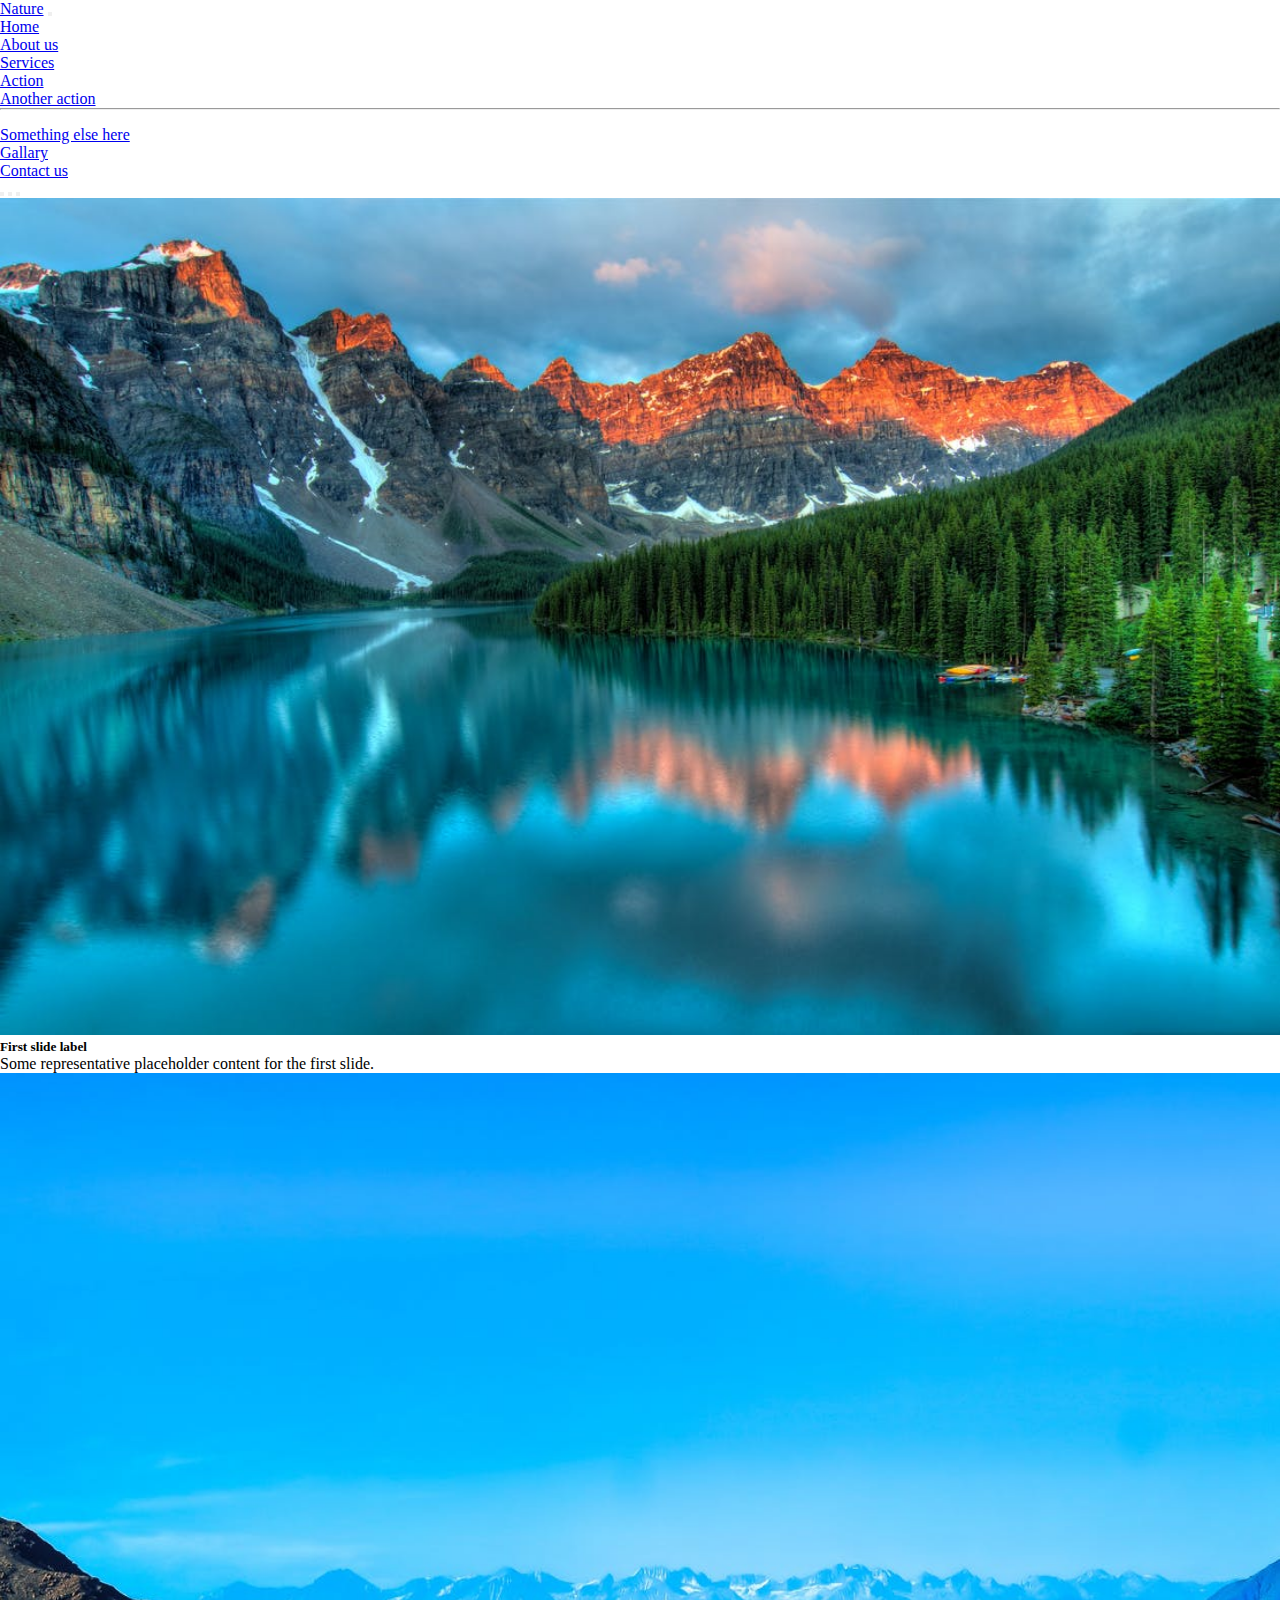
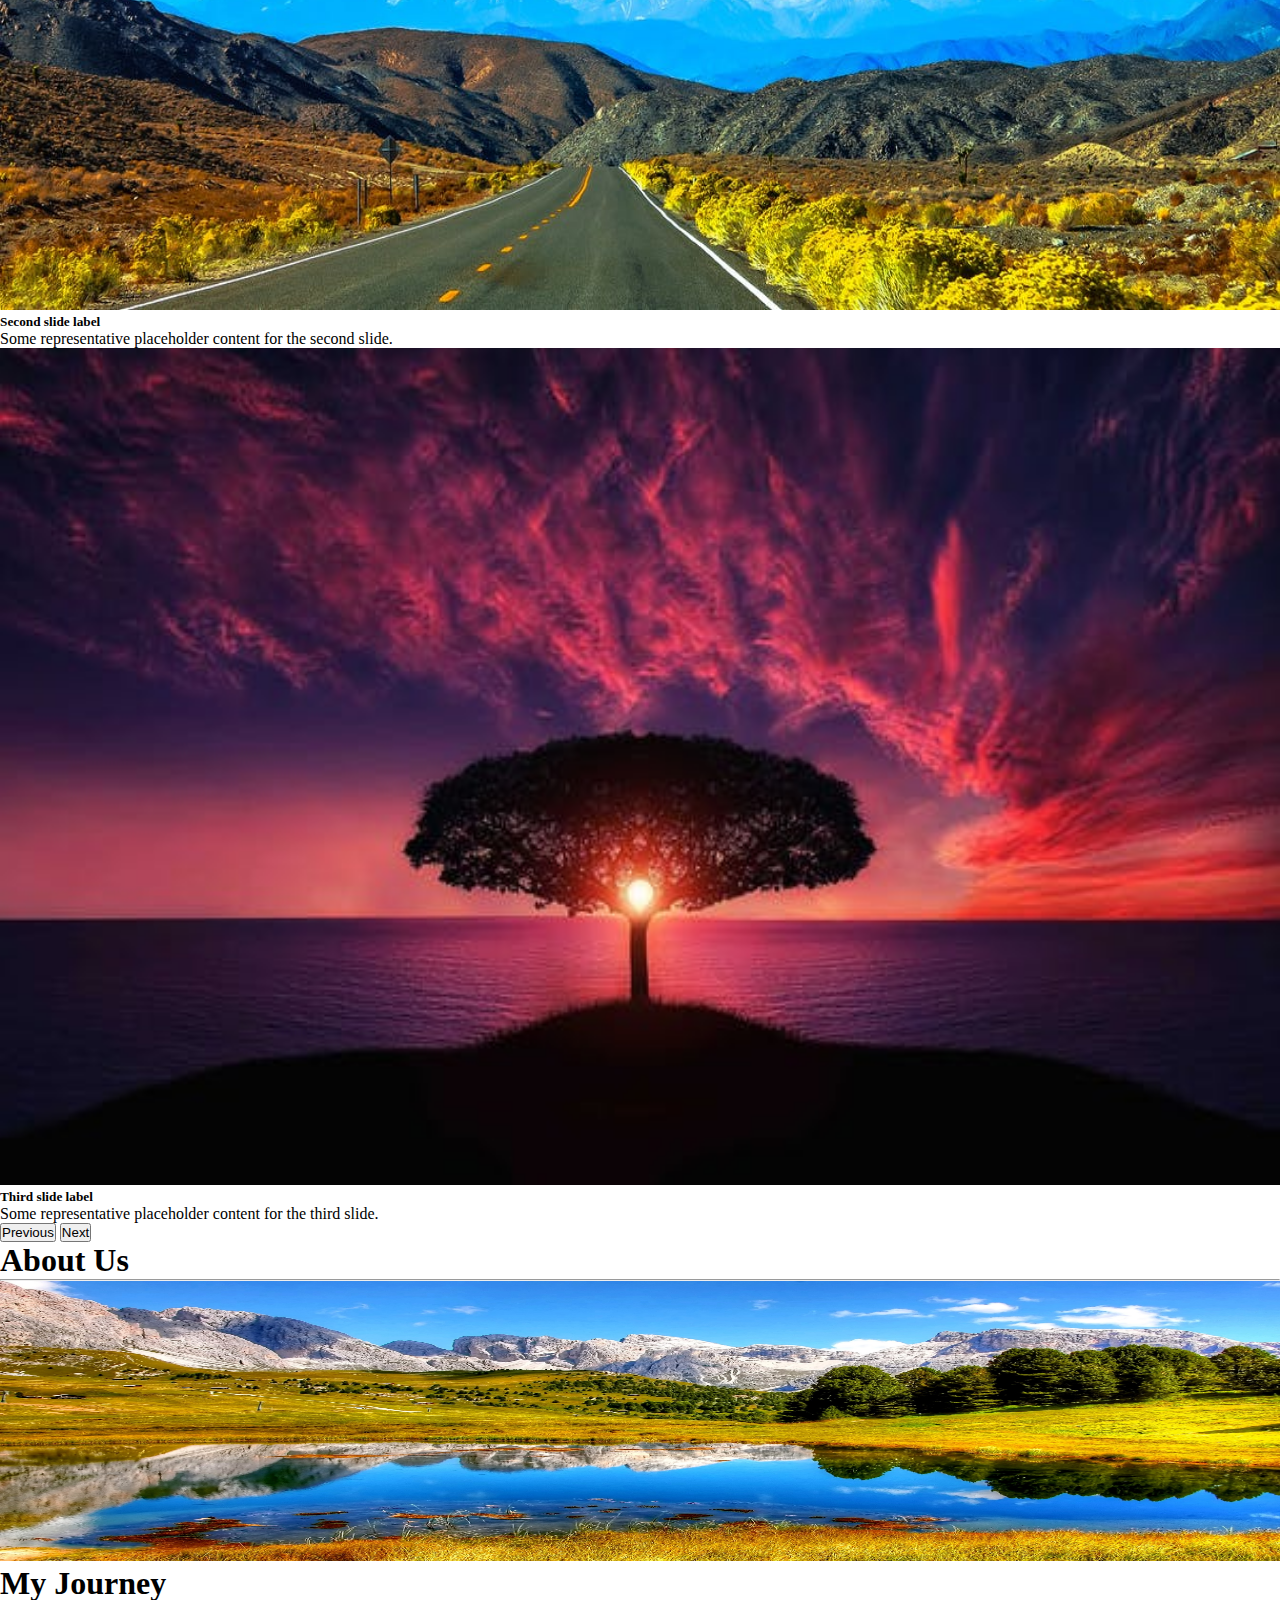
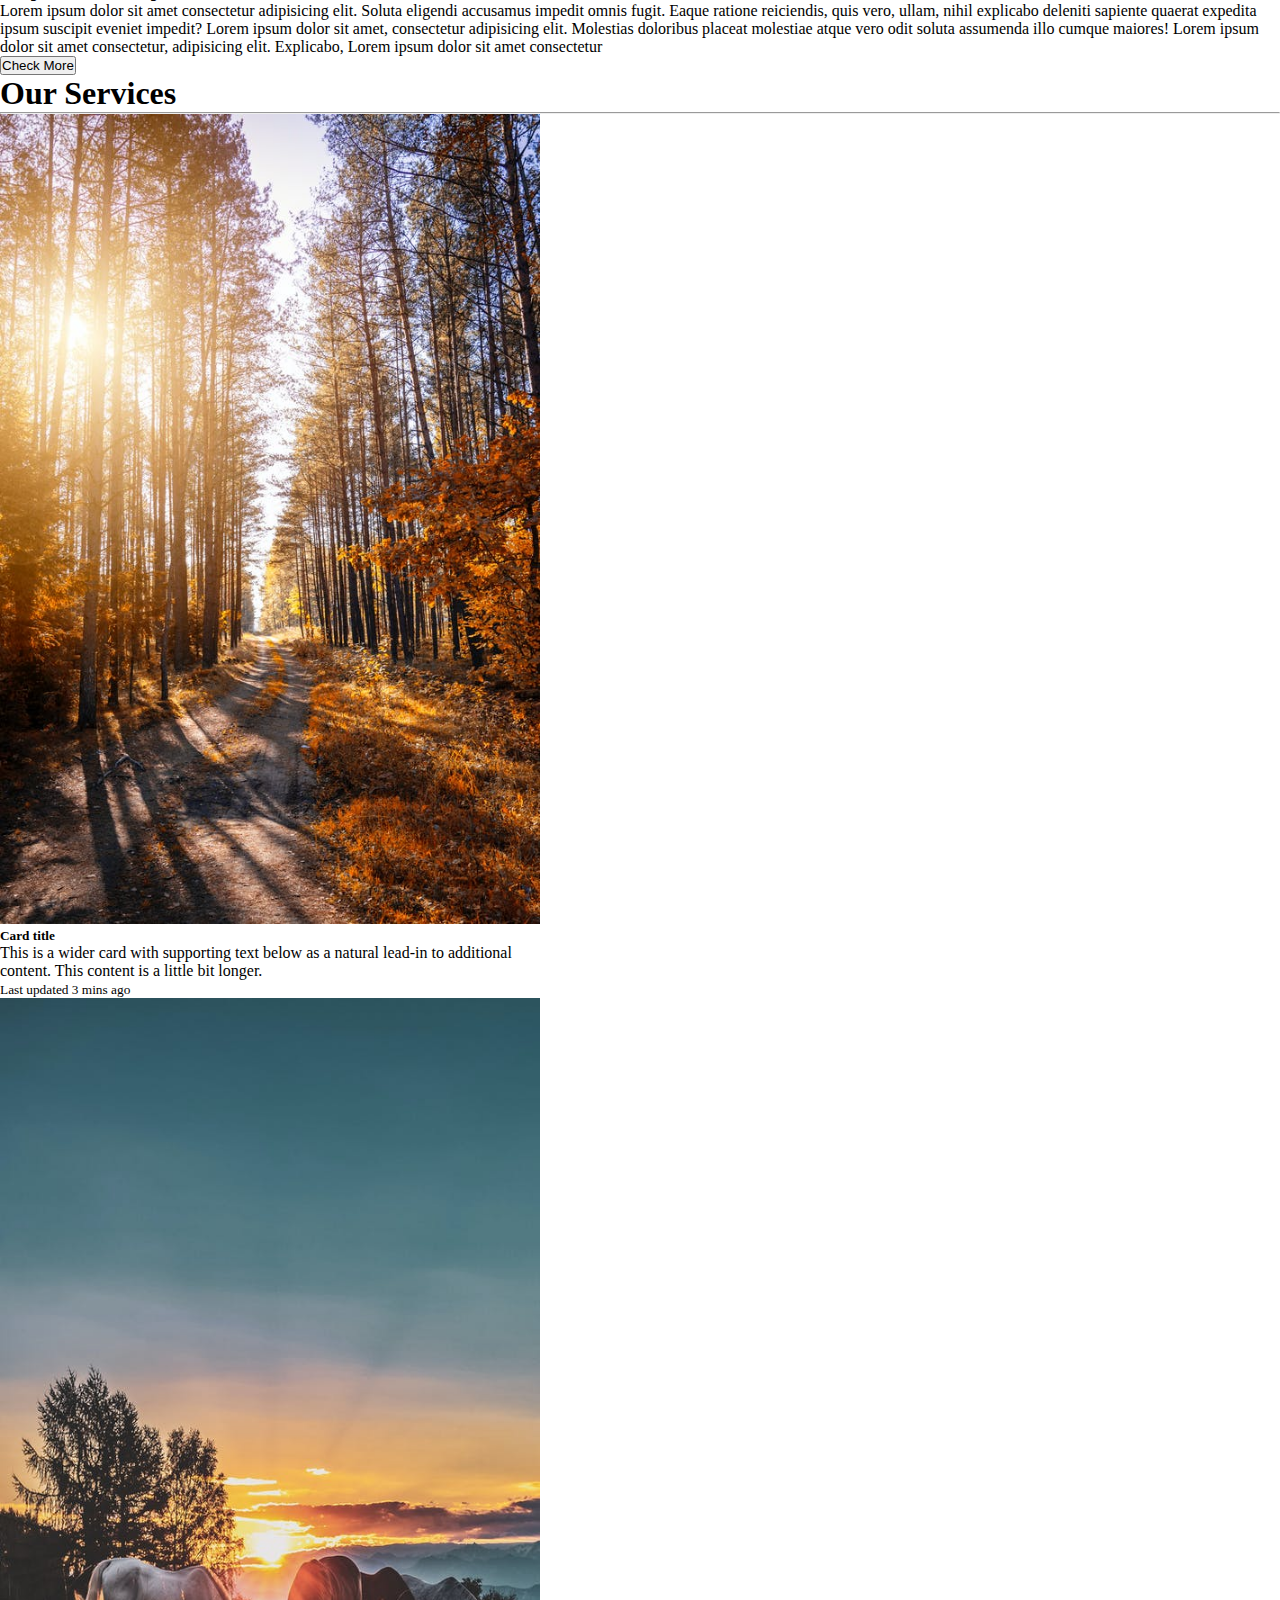
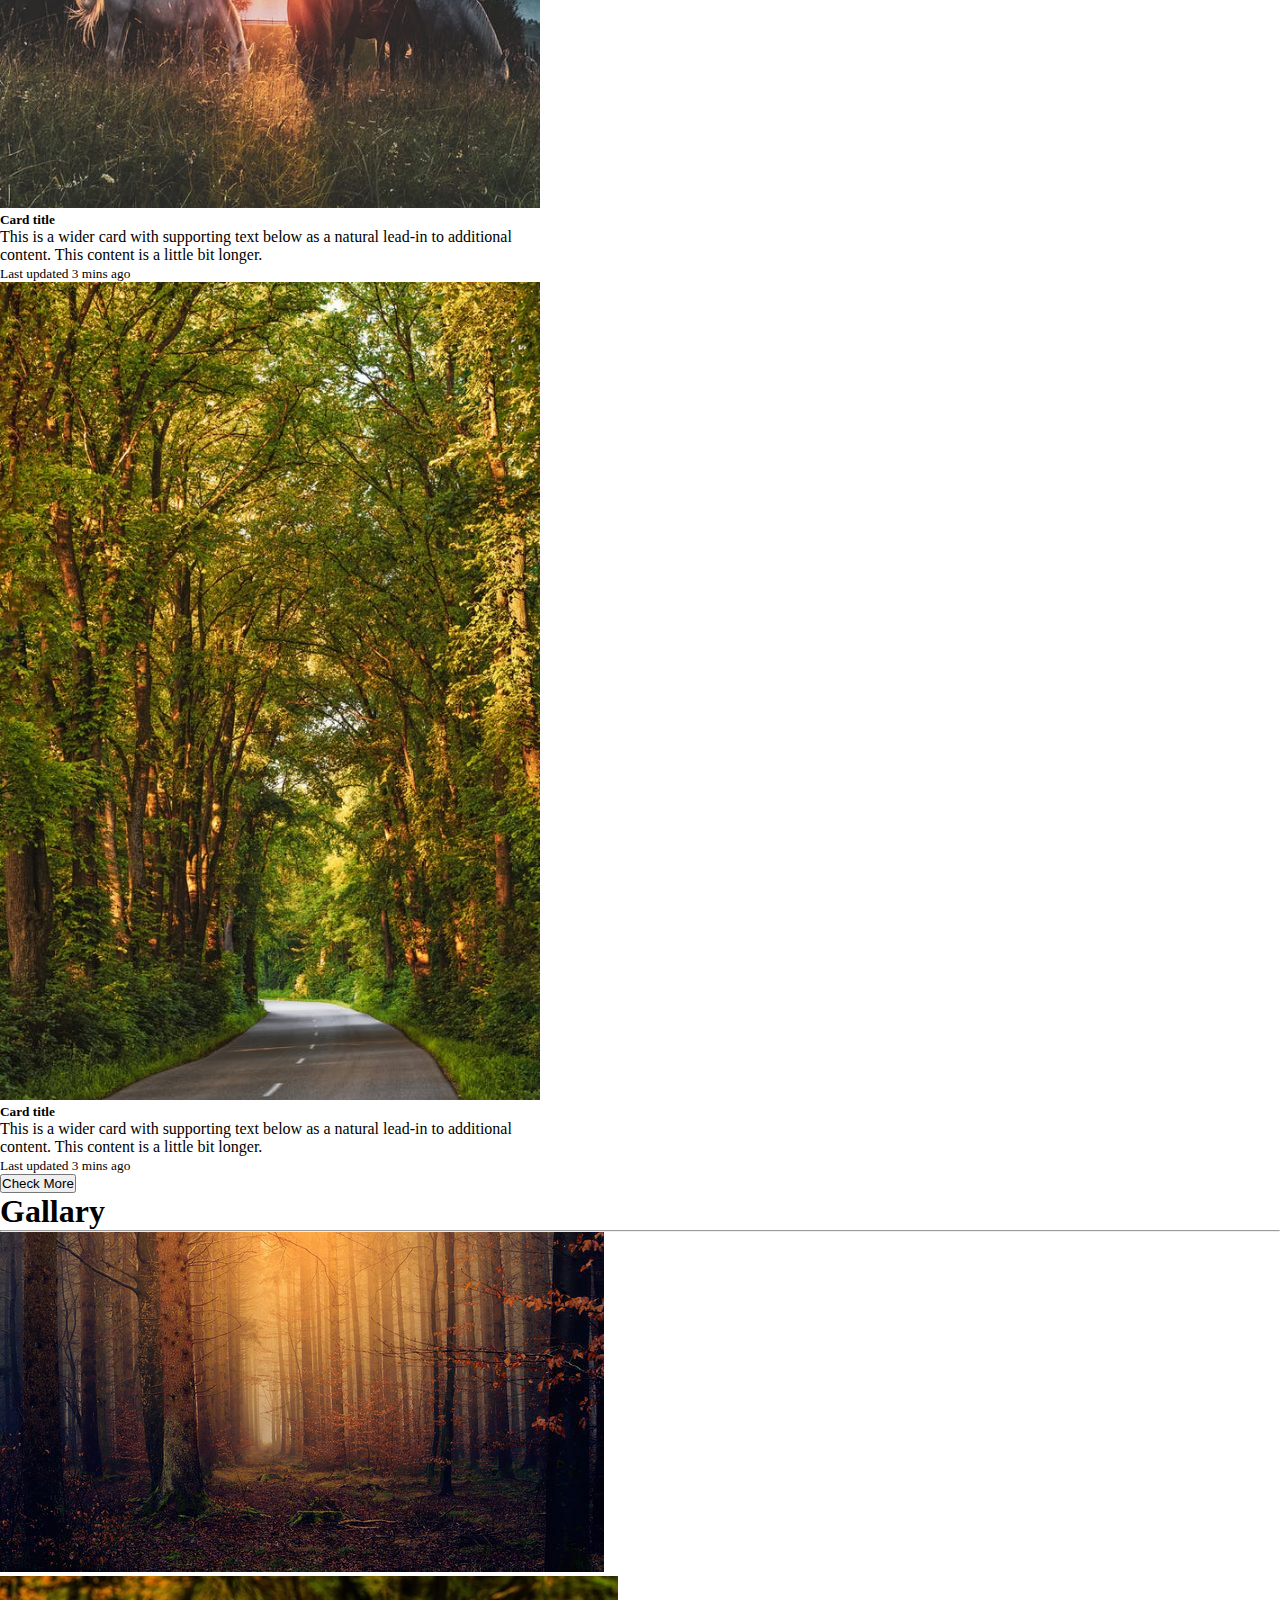
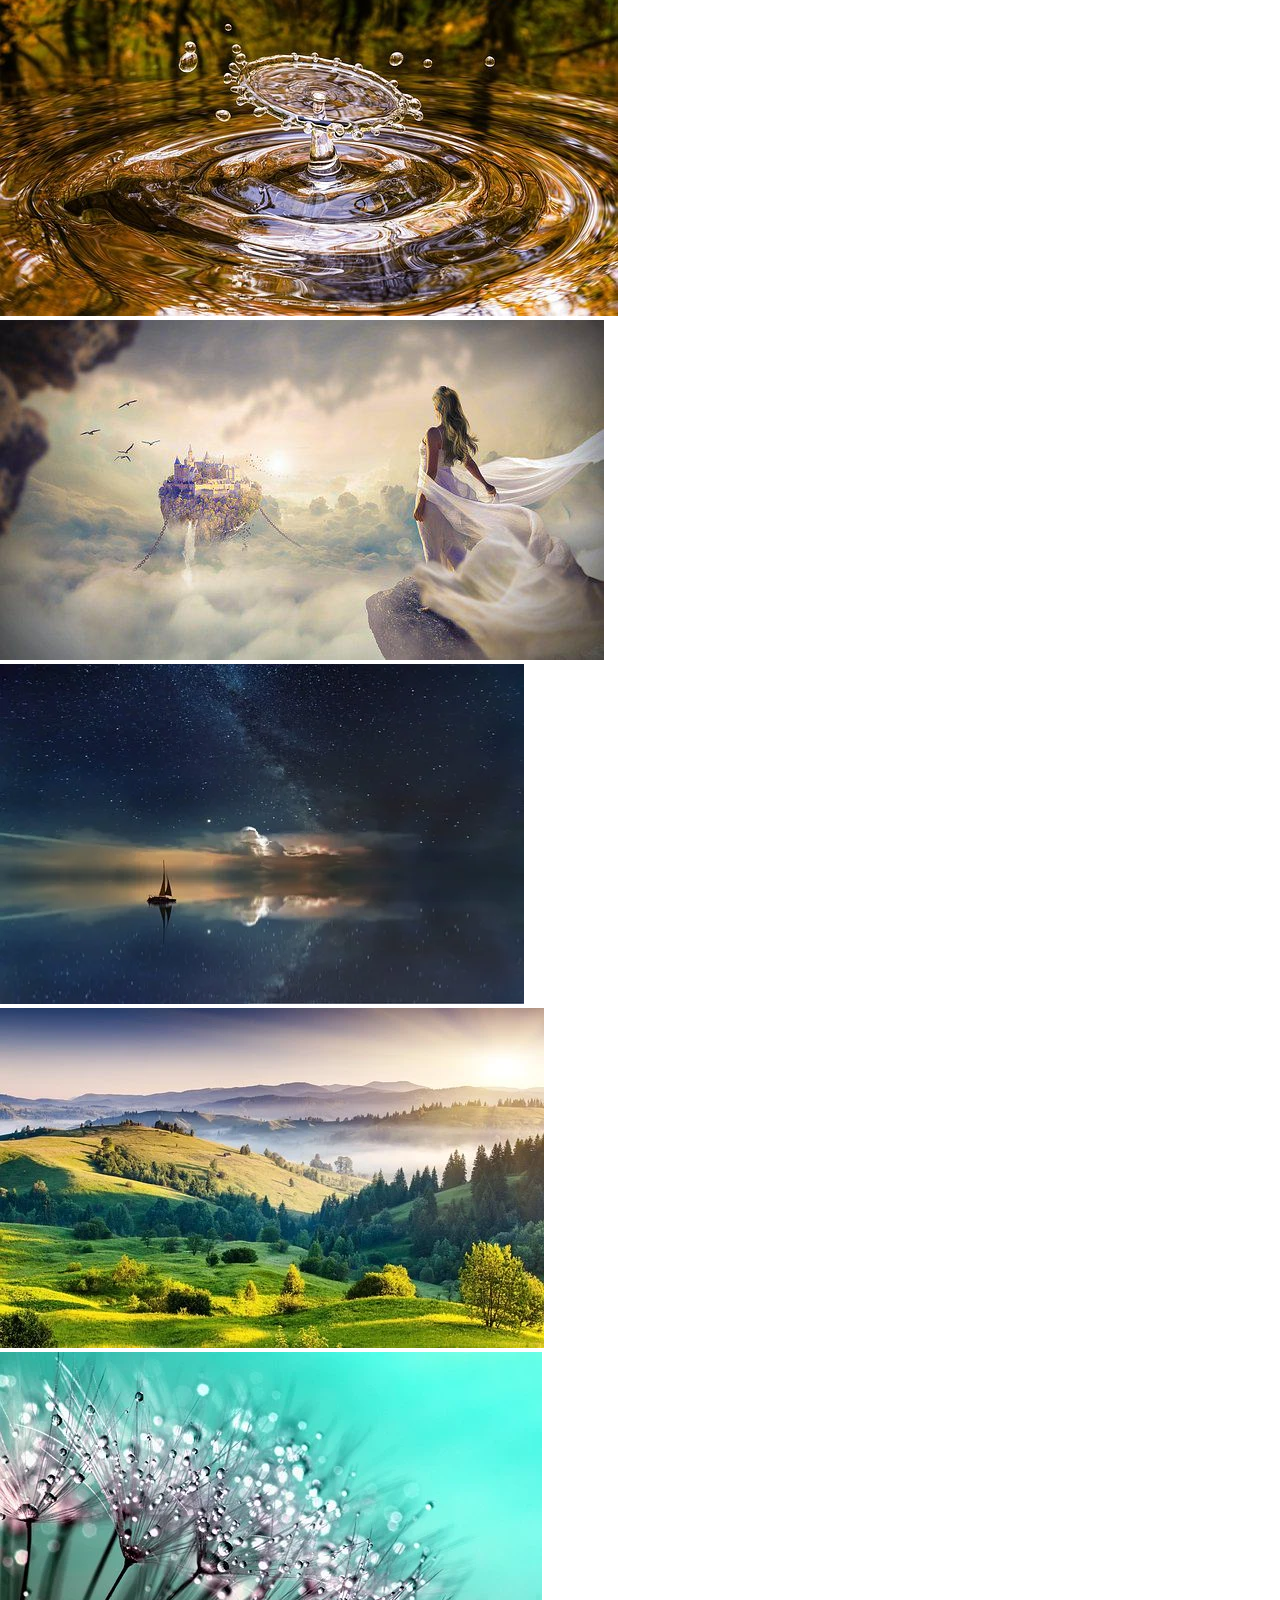
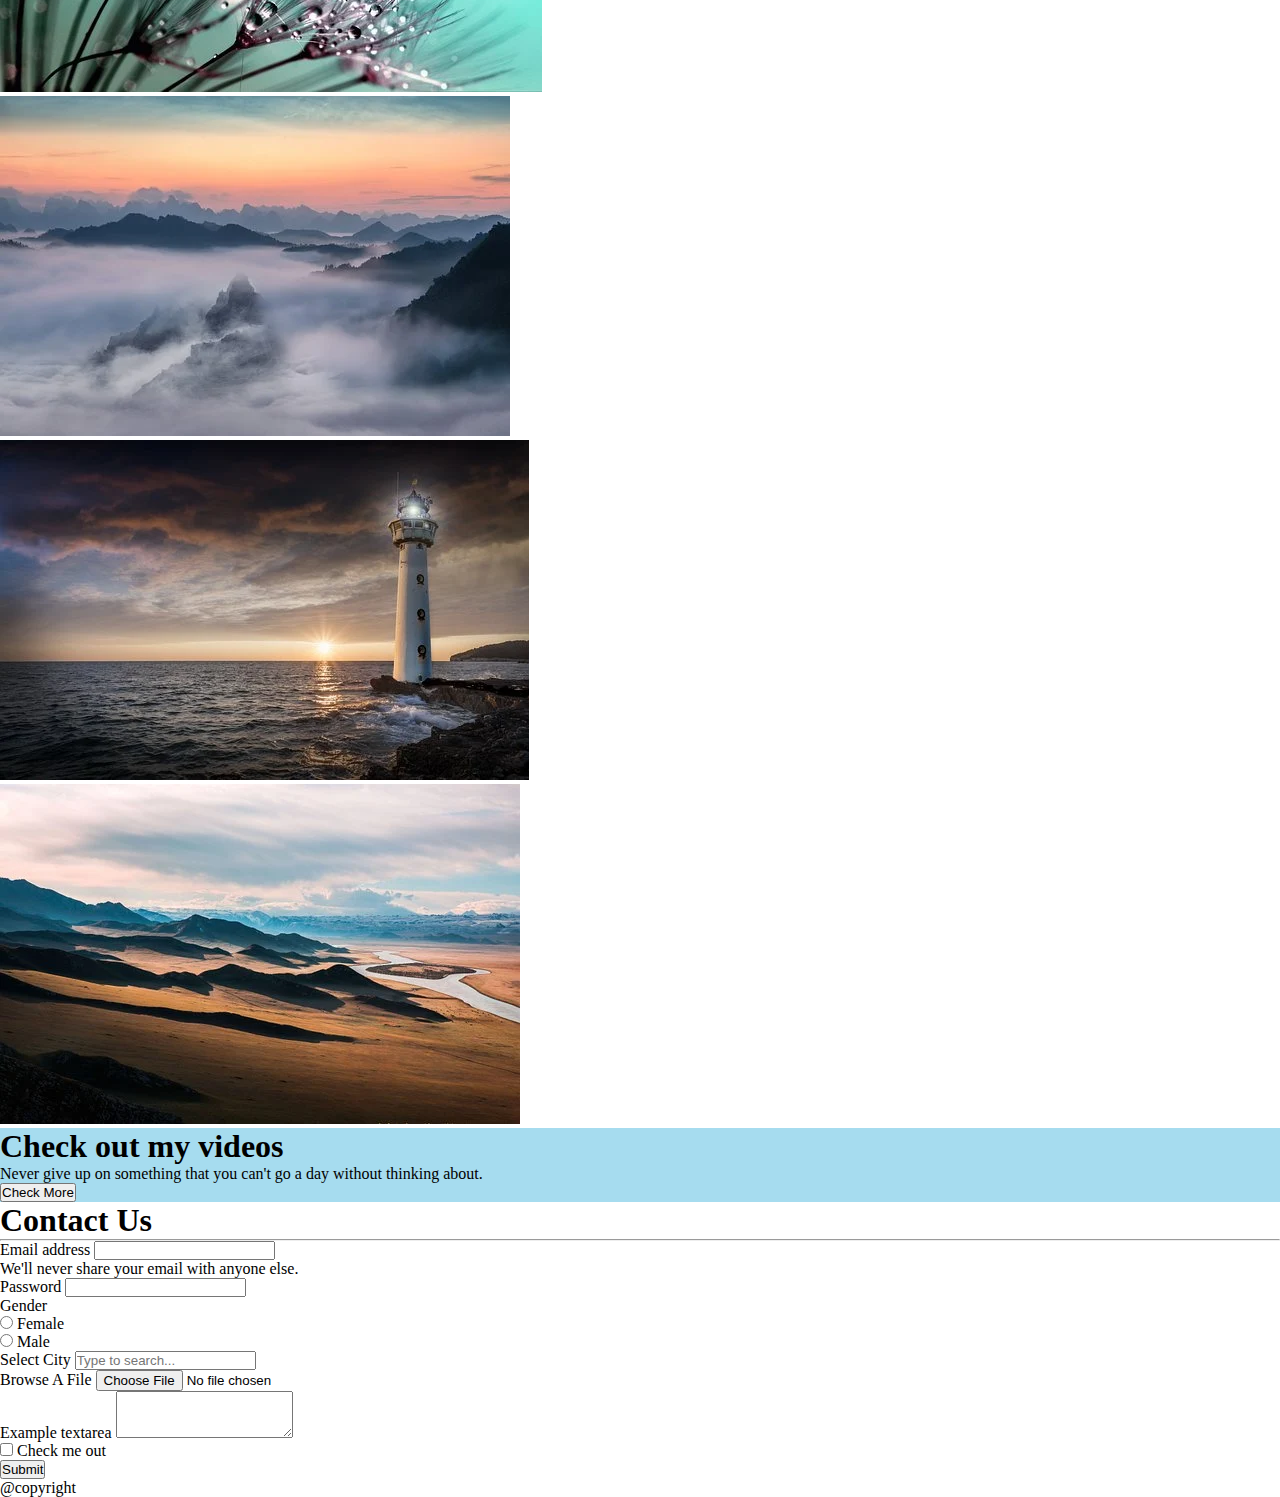
<file: index.html>
<!DOCTYPE html>
<html lang="en">

<head>
  <meta charset="UTF-8">
  <meta http-equiv="X-UA-Compatible" content="IE=edge">
  <meta name="viewport" content="width=device-width, initial-scale=1.0">
  <link rel="stylesheet" type="text/css" href="style.css">
  <link href="https://cdn.jsdelivr.net/npm/bootstrap@5.0.2/dist/css/bootstrap.min.css" rel="stylesheet"
    integrity="sha384-EVSTQN3/azprG1Anm3QDgpJLIm9Nao0Yz1ztcQTwFspd3yD65VohhpuuCOmLASjC" crossorigin="anonymous">

  <title>Document</title>
</head>

<body>
  <nav class="navbar navbar-expand-lg navbar-light bg-light">
    <div class="container-fluid">
      <a class="navbar-brand" href="#">Nature</a>
      <button class="navbar-toggler" type="button" data-bs-toggle="collapse" data-bs-target="#navbarSupportedContent"
        aria-controls="navbarSupportedContent" aria-expanded="false" aria-label="Toggle navigation">
        <span class="navbar-toggler-icon"></span>
      </button>
      <div class="collapse navbar-collapse" id="navbarSupportedContent">
        <ul class="navbar-nav ms-auto mb-2 mb-lg-0">
          <li class="nav-item">
            <a class="nav-link active" aria-current="page" href="index.html">Home</a>
          </li>
          <li class="nav-item">
            <a class="nav-link text-capitalize" href="about.html">About us</a>
          </li>
          <li class="nav-item dropdown">
            <a class="nav-link dropdown-toggle" href="#" id="navbarDropdown" role="button" data-bs-toggle="dropdown"
              aria-expanded="false">
              Services
            </a>
            <ul class="dropdown-menu" aria-labelledby="navbarDropdown">
              <li><a class="dropdown-item" href="#">Action</a></li>
              <li><a class="dropdown-item" href="#">Another action</a></li>
              <li>
                <hr class="dropdown-divider">
              </li>
              <li><a class="dropdown-item" href="#">Something else here</a></li>
            </ul>
          </li>
          <li class="nav-item">
            <a class="nav-link " href="gallary.html">Gallary</a>
          </li>
          <li class="nav-item">
            <a class="nav-link text-capitalize" href="contact.html">Contact us</a>
          </li>
        </ul>

      </div>
    </div>
  </nav>
  <header>
    <div id="carouselExampleCaptions" class="carousel slide" data-bs-ride="carousel">
      <div class="carousel-indicators">
        <button type="button" data-bs-target="#carouselExampleCaptions" data-bs-slide-to="0" class="active"
          aria-current="true" aria-label="Slide 1"></button>
        <button type="button" data-bs-target="#carouselExampleCaptions" data-bs-slide-to="1"
          aria-label="Slide 2"></button>
        <button type="button" data-bs-target="#carouselExampleCaptions" data-bs-slide-to="2"
          aria-label="Slide 3"></button>
      </div>
      <div class="carousel-inner">
        <div class="carousel-item active">
          <img src="images/m2.jpeg" class="d-block w-100" alt="images/m2.jpeg">
          <div class="carousel-caption  d-md-block">
            <h5>First slide label</h5>
            <p>Some representative placeholder content for the first slide.</p>
          </div>
        </div>
        <div class="carousel-item">
          <img src="images/m1.jpeg" class="d-block w-100" alt="images/m1.jpeg">
          <div class="carousel-caption  d-md-block">
            <h5>Second slide label</h5>
            <p>Some representative placeholder content for the second slide.</p>
          </div>
        </div>
        <div class="carousel-item">
          <img src="images/m3.jpg" class="d-block w-100" alt="images/m3.jpg">
          <div class="carousel-caption  d-md-block">
            <h5>Third slide label</h5>
            <p>Some representative placeholder content for the third slide.</p>
          </div>
        </div>
      </div>
      <button class="carousel-control-prev" type="button" data-bs-target="#carouselExampleCaptions"
        data-bs-slide="prev">
        <span class="carousel-control-prev-icon" aria-hidden="true"></span>
        <span class="visually-hidden">Previous</span>
      </button>
      <button class="carousel-control-next" type="button" data-bs-target="#carouselExampleCaptions"
        data-bs-slide="next">
        <span class="carousel-control-next-icon" aria-hidden="true"></span>
        <span class="visually-hidden">Next</span>
      </button>
    </div>
  </header>
  <section class="main_heading my-5">
    <div class="text-center">
      <h1 class="display">About Us</h1>
      <hr class="w-25 mx-auto" />
    </div>




    <div class="container">
      <div class="row my-5">
        <div class="col-lg-6 col-md-6 col-12 col-xxl-6">
          <figure>
            <img src="images/m4.jpeg" alt="about images" class="img-fluid about_img">
          </figure>
        </div>
        <div class="col-lg-6 col-md-6 col-12 col-xxl-6 d-flex justify-content-center align-items-start flex-column">
          <h1>My Journey</h1>
          <p>Lorem ipsum dolor sit amet consectetur adipisicing elit. Soluta eligendi accusamus impedit omnis fugit.
            Eaque ratione reiciendis, quis vero, ullam, nihil explicabo deleniti sapiente quaerat expedita ipsum
            suscipit eveniet impedit?
            Lorem ipsum dolor sit amet, consectetur adipisicing elit. Molestias doloribus placeat molestiae atque vero
            odit soluta assumenda illo cumque maiores!
            Lorem ipsum dolor sit amet consectetur, adipisicing elit. Explicabo, Lorem ipsum dolor sit amet consectetur
          </p>
          <button type="button" class="btn btn-outline-info" data-bs-toggle="tooltip" data-bs-placement="right"
            title="know more">Check More</button>

        </div>
      </div>
    </div>
  </section>

  <section class="main_heading my-5 bg-light pt-5">
    <div class="text-center">
      <h1 class="display-4">Our Services</h1>
      <hr class="w-25 mx-auto" />
    </div>
    <div class="container services">
      <div class="row">
        <div class="col-md-4 col-10 col-xxl-4 mx-auto">
          <div class="card mb-3" style="max-width: 540px;">
            <div class="row">
              <div class="col-md-4">
                <img src="images/m11.jpeg" class="img-fluid rounded-start" alt="image services">
              </div>
              <div class="col-md-8">
                <div class="card-body">
                  <h5 class="card-title">Card title</h5>
                  <p class="card-text">This is a wider card with supporting text below as a natural lead-in to
                    additional content. This content is a little bit longer.</p>
                  <p class="card-text"><small class="text-muted">Last updated 3 mins ago</small></p>
                </div>
              </div>
            </div>
          </div>

        </div>
        <div class="col-md-4 col-10 col-xxl-4 mx-auto">
          <div class="card mb-3" style="max-width: 540px;">
            <div class="row">
              <div class="col-md-4">
                <img src="images/m9.jpeg" class="img-fluid rounded-start" alt="image services">
              </div>
              <div class="col-md-8">
                <div class="card-body">
                  <h5 class="card-title">Card title</h5>
                  <p class="card-text">This is a wider card with supporting text below as a natural lead-in to
                    additional content. This content is a little bit longer.</p>
                  <p class="card-text"><small class="text-muted">Last updated 3 mins ago</small></p>
                </div>
              </div>
            </div>
          </div>

        </div>
        <div class="col-md-4 col-10 col-xxl-4 mx-auto">
          <div class="card mb-3" style="max-width: 540px;">
            <div class="row">
              <div class="col-md-4">
                <img src="images/m10.jpeg" class="img-fluid rounded-start" alt="image services">
              </div>
              <div class="col-md-8">
                <div class="card-body">
                  <h5 class="card-title">Card title</h5>
                  <p class="card-text">This is a wider card with supporting text below as a natural lead-in to
                    additional content. This content is a little bit longer.</p>
                  <p class="card-text"><small class="text-muted">Last updated 3 mins ago</small></p>
                </div>
              </div>
            </div>
          </div>

        </div>
        <div class="col-xxl-12 text-center my-5">
          <button type="button" class="btn btn-outline-info" data-bs-toggle="tooltip" data-bs-placement="right"
            title="know more">Check More</button>

        </div>

      </div>

    </div>
  </section>

  <section class="main_heading my-5 pt-5">
    <div class="text-center">
      <h1 class="display-4">Gallary</h1>
      <hr class="w-25 mx-auto" />
    </div>
    <div class="container">
      <div class="row gy-2 my-5">
        <div class="col-md-4 col-10 col-xxl-4 mx-auto">
          <figure>
            <img src="images/m21.jpg" alt="gallary image" class="img-fluid">
          </figure>

        </div>
        <div class="col-md-4 col-10 col-xxl-4 mx-auto">
          <figure>
            <img src="images/m16.jpg" alt="gallary image" class="img-fluid">
          </figure>

        </div>
        <div class="col-md-4 col-10 col-xxl-4 mx-auto">
          <figure>
            <img src="images/m14.jpg" alt="gallary image" class="img-fluid">
          </figure>

        </div>
        <div class="col-md-4 col-10 col-xxl-4 mx-auto">
          <figure>
            <img src="images/m15.webp" alt="gallary image" class="img-fluid">
          </figure>

        </div>
        <div class="col-md-4 col-10 col-xxl-4 mx-auto">
          <figure>
            <img src="images/m20.webp" alt="gallary image" class="img-fluid">
          </figure>

        </div>
        <div class="col-md-4 col-10 col-xxl-4 mx-auto">
          <figure>
            <img src="images/m17.webp" alt="gallary image" class="img-fluid">
          </figure>

        </div>
        <div class="col-md-4 col-10 col-xxl-4 mx-auto">
          <figure>
            <img src="images/m26.webp" alt="gallary image" class="img-fluid">
          </figure>

        </div>
        <div class="col-md-4 col-10 col-xxl-4 mx-auto">
          <figure>
            <img src="images/m23.webp" alt="gallary image" class="img-fluid">
          </figure>

        </div>
        <div class="col-md-4 col-10 col-xxl-4 mx-auto">
          <figure>
            <img src="images/m25.webp" alt="gallary image" class="img-fluid">
          </figure>

        </div>

      </div>

    </div>
  </section>



  <section class="main_heading my-5 py-2 offer_style">
    <div class="container-fluid">
      <div class="row">
        <div class="col-xxl-12 col-12 py-5 text-center">
          <h1>Check out my videos</h1>
          <p>Never give up on something that you can't go a day without thinking about.</p>
          <a href="https://www.youtube.com" target="_blank">
            <button type="button" class="btn btn-outline-info" data-bs-toggle="tooltip" data-bs-placement="right"
              title="know more">
              <i class="bi bi-arrow-right-circle"></i>Check More</button>
          </a>
        </div>

      </div>

    </div>
  </section>









  <section class="main_heading my-5 pt-5">
    <div class="text-center">
      <h1 class="display-4">Contact Us</h1>
      <hr class="w-25 mx-auto" />
    </div>
    <div class="container">
      <div class="row">
        <div class="col-xxl-8 col-10 col-md-8 mx-auto">
          <form>
            <div class="mb-3">
              <label for="exampleInputEmail1" class="form-label">Email address</label>
              <input type="email" class="form-control" id="exampleInputEmail1" aria-describedby="emailHelp">
              <div id="emailHelp" class="form-text">We'll never share your email with anyone else.</div>
            </div>
            <div class="mb-3">
              <label for="exampleInputPassword1" class="form-label">Password</label>
              <input type="password" class="form-control" id="exampleInputPassword1">
            </div>
            <div class="mb-3">
              <label class="pe-4">Gender</label>
              <div class="form-check form-check-inline">
                <input class="form-check-input" type="radio" name="inlineRadioOptions" id="inlineRadio1" value="option1">
                <label class="form-check-label" for="inlineRadio1">Female</label>
              </div>
              <div class="form-check form-check-inline">
                <input class="form-check-input" type="radio" name="inlineRadioOptions" id="inlineRadio2" value="option2">
                <label class="form-check-label" for="inlineRadio2">Male</label>
              </div>
              

            </div>
            <div class="mb-3">
              <label for="exampleDataList" class="form-label">Select City</label>
              <input class="form-control" list="datalistOptions" id="exampleDataList" placeholder="Type to search...">
              <datalist id="datalistOptions">
                <option value="San Francisco"></option>
                <option value="New York"></option>
                <option value="Seattle"></option>
                <option value="Los Angeles"></option>
                <option value="Chicago"></option>
              </datalist>
            </div>
            <div class="mb-3">
              <label for="formFileLg" class="form-label">Browse A File</label>
              <input class="form-control form-control-lg" id="formFileLg" type="file">
            </div>
            <div class="mb-3">
              <label for="exampleFormControlTextarea1" class="form-label">Example textarea</label>
              <textarea class="form-control" id="exampleFormControlTextarea1" rows="3"></textarea>
            </div>
            <div class="mb-3 form-check">
              <input type="checkbox" class="form-check-input" id="exampleCheck1">
              <label class="form-check-label" for="exampleCheck1">Check me out</label>
            </div>
            <button type="submit" class="btn btn-primary">Submit</button>
          </form>
        </div>

      </div>

    </div>
  </section>
    <footer class="bg-secondary text-center text-white">
      <p>@copyright</p>

    </footer>
  
  <script src="https://cdn.jsdelivr.net/npm/bootstrap@5.0.2/dist/js/bootstrap.bundle.min.js"
    integrity="sha384-MrcW6ZMFYlzcLA8Nl+NtUVF0sA7MsXsP1UyJoMp4YLEuNSfAP+JcXn/tWtIaxVXM"
    crossorigin="anonymous"></script>
  <script type="text/javascript">
    var tooltipTriggerList = [].slice.call(document.querySelectorAll('[data-bs-toggle="tooltip"]'))
    var tooltipList = tooltipTriggerList.map(function (tooltipTriggerEl) {
      return new bootstrap.Tooltip(tooltipTriggerEl)
    })</script>
</body>

</html>
</file>
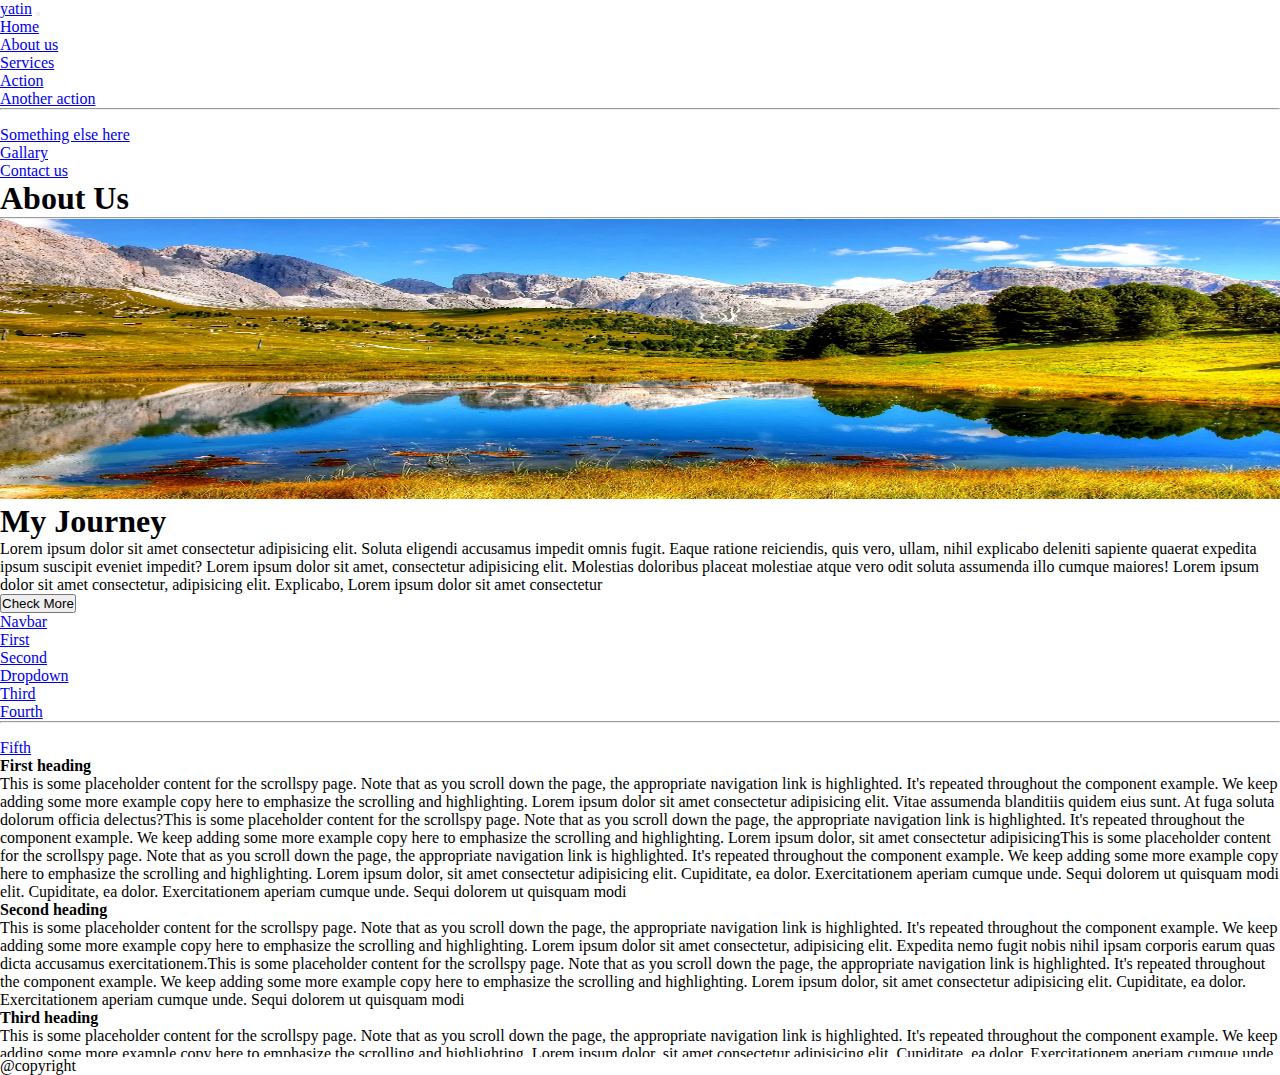
<file: about.html>
<!DOCTYPE html>
<html lang="en">

<head>
    <meta charset="UTF-8">
    <meta http-equiv="X-UA-Compatible" content="IE=edge">
    <meta name="viewport" content="width=device-width, initial-scale=1.0">
    <link rel="stylesheet" type="text/css" href="style.css">
    <link href="https://cdn.jsdelivr.net/npm/bootstrap@5.0.2/dist/css/bootstrap.min.css" rel="stylesheet"
        integrity="sha384-EVSTQN3/azprG1Anm3QDgpJLIm9Nao0Yz1ztcQTwFspd3yD65VohhpuuCOmLASjC" crossorigin="anonymous">

    <title>Document</title>
</head>

<body>
    <nav class="navbar navbar-expand-lg navbar-light bg-light">
        <div class="container-fluid">
            <a class="navbar-brand" href="#">yatin</a>
            <button class="navbar-toggler" type="button" data-bs-toggle="collapse"
                data-bs-target="#navbarSupportedContent" aria-controls="navbarSupportedContent" aria-expanded="false"
                aria-label="Toggle navigation">
                <span class="navbar-toggler-icon"></span>
            </button>
            <div class="collapse navbar-collapse" id="navbarSupportedContent">
                <ul class="navbar-nav ms-auto mb-2 mb-lg-0">
                    <li class="nav-item">
                        <a class="nav-link active" aria-current="page" href="index.html">Home</a>
                    </li>
                    <li class="nav-item">
                        <a class="nav-link text-capitalize" href="about.html">About us</a>
                    </li>
                    <li class="nav-item dropdown">
                        <a class="nav-link dropdown-toggle" href="#" id="navbarDropdown" role="button"
                            data-bs-toggle="dropdown" aria-expanded="false">
                            Services
                        </a>
                        <ul class="dropdown-menu" aria-labelledby="navbarDropdown">
                            <li><a class="dropdown-item" href="#">Action</a></li>
                            <li><a class="dropdown-item" href="#">Another action</a></li>
                            <li>
                                <hr class="dropdown-divider">
                            </li>
                            <li><a class="dropdown-item" href="#">Something else here</a></li>
                        </ul>
                    </li>
                    <li class="nav-item">
                        <a class="nav-link " href="gallary.html">Gallary</a>
                    </li>
                    <li class="nav-item">
                        <a class="nav-link text-capitalize" href="contact.html">Contact us</a>
                    </li>
                </ul>

            </div>
        </div>
    </nav>
    <section class="main_heading my-5">
        <div class="text-center">
            <h1 class="display">About Us</h1>
            <hr class="w-25 mx-auto" />
        </div>




        <div class="container">
            <div class="row my-5">
                <div class="col-lg-6 col-md-6 col-12 col-xxl-6">
                    <figure>
                        <img src="images/m4.jpeg" alt="about images" class="img-fluid about_img">
                    </figure>
                </div>
                <div
                    class="col-lg-6 col-md-6 col-12 col-xxl-6 d-flex justify-content-center align-items-start flex-column">
                    <h1>My Journey</h1>
                    <p>Lorem ipsum dolor sit amet consectetur adipisicing elit. Soluta eligendi accusamus impedit omnis
                        fugit.
                        Eaque ratione reiciendis, quis vero, ullam, nihil explicabo deleniti sapiente quaerat expedita
                        ipsum
                        suscipit eveniet impedit?
                        Lorem ipsum dolor sit amet, consectetur adipisicing elit. Molestias doloribus placeat molestiae
                        atque vero
                        odit soluta assumenda illo cumque maiores!
                        Lorem ipsum dolor sit amet consectetur, adipisicing elit. Explicabo, Lorem ipsum dolor sit amet
                        consectetur
                    </p>
                    <button type="button" class="btn btn-outline-info" data-bs-toggle="tooltip"
                        data-bs-placement="right" title="know more">Check More</button>

                </div>
            </div>
        </div>
        <div class="container">
            <div class="row">
                <div id="navbar-example" style="position: relative;">


                    <nav id="navbar-example2" class="navbar navbar-light bg-light px-3">
                        <a class="navbar-brand" href="#">Navbar</a>
                        <ul class="nav nav-pills">
                            <li class="nav-item">
                                <a class="nav-link" href="#scrollspyHeading1">First</a>
                            </li>
                            <li class="nav-item">
                                <a class="nav-link" href="#scrollspyHeading2">Second</a>
                            </li>
                            <li class="nav-item dropdown">
                                <a class="nav-link dropdown-toggle" data-bs-toggle="dropdown" href="#" role="button"
                                    aria-expanded="false">Dropdown</a>
                                <ul class="dropdown-menu">
                                    <li><a class="dropdown-item" href="#scrollspyHeading3">Third</a></li>
                                    <li><a class="dropdown-item" href="#scrollspyHeading4">Fourth</a></li>
                                    <li>
                                        <hr class="dropdown-divider">
                                    </li>
                                    <li><a class="dropdown-item" href="#scrollspyHeading5">Fifth</a></li>
                                </ul>
                            </li>
                        </ul>
                    </nav>
                    <div data-bs-spy="scroll" data-bs-target="#navbar-example2" data-bs-offset="0"
                        class="scrollspy-example" tabindex="0" style="height: 300px;overflow-y:scroll">
                        <h4 id="scrollspyHeading1">First heading</h4>
                        <p>This is some placeholder content for the scrollspy page. Note that as you scroll down the
                            page,
                            the appropriate navigation link is highlighted.
                            It's repeated throughout the component example. We keep adding some more example copy here
                            to
                            emphasize the scrolling and highlighting. Lorem ipsum dolor sit amet consectetur adipisicing
                            elit. Vitae assumenda blanditiis quidem eius sunt. At fuga soluta dolorum officia
                            delectus?This is some placeholder content for the scrollspy page. Note that as you scroll
                            down the page,
                            the appropriate navigation link is highlighted.
                            It's repeated throughout the component example. We keep adding some more example copy here
                            to
                            emphasize the scrolling and highlighting. Lorem ipsum dolor, sit amet consectetur
                            adipisicingThis is some placeholder content for the scrollspy page. Note that as you scroll
                            down the page,
                            the appropriate navigation link is highlighted.
                            It's repeated throughout the component example. We keep adding some more example copy here
                            to
                            emphasize the scrolling and highlighting. Lorem ipsum dolor, sit amet consectetur
                            adipisicing
                            elit. Cupiditate, ea dolor. Exercitationem aperiam cumque unde. Sequi dolorem ut quisquam
                            modi
                            elit. Cupiditate, ea dolor. Exercitationem aperiam cumque unde. Sequi dolorem ut quisquam
                            modi
                        </p>
                        <h4 id="scrollspyHeading2">Second heading</h4>
                        <p>This is some placeholder content for the scrollspy page. Note that as you scroll down the
                            page,
                            the appropriate navigation link is highlighted.
                            It's repeated throughout the component example. We keep adding some more example copy here
                            to
                            emphasize the scrolling and highlighting. Lorem ipsum dolor sit amet consectetur,
                            adipisicing
                            elit. Expedita nemo fugit nobis nihil ipsam corporis earum quas dicta accusamus
                            exercitationem.This is some placeholder content for the scrollspy page. Note that as you
                            scroll down the page,
                            the appropriate navigation link is highlighted.
                            It's repeated throughout the component example. We keep adding some more example copy here
                            to
                            emphasize the scrolling and highlighting. Lorem ipsum dolor, sit amet consectetur
                            adipisicing
                            elit. Cupiditate, ea dolor. Exercitationem aperiam cumque unde. Sequi dolorem ut quisquam
                            modi
                        </p>
                        <h4 id="scrollspyHeading3">Third heading</h4>
                        <p>This is some placeholder content for the scrollspy page. Note that as you scroll down the
                            page,
                            the appropriate navigation link is highlighted.
                            It's repeated throughout the component example. We keep adding some more example copy here
                            to
                            emphasize the scrolling and highlighting. Lorem ipsum dolor, sit amet consectetur
                            adipisicing
                            elit. Cupiditate, ea dolor. Exercitationem aperiam cumque unde. Sequi dolorem ut quisquam
                            modi.This is some placeholder content for the scrollspy page. Note that as you scroll down the page,
                            the appropriate navigation link is highlighted.
                            It's repeated throughout the component example. We keep adding some more example copy here to
                            emphasize the scrollingThis is some placeholder content for the scrollspy page. Note that as you scroll down the page,
                            the appropriate navigation link is highlighted.
                            It's repeated throughout the component example. We keep adding some more example copy here to
                            emphasize the scrolling and highlighting. Lorem ipsum dolor, sit amet consectetur adipisicing
                            elit. Cupiditate, ea dolor. Exercitationem aperiam cumque unde. Sequi dolorem ut quisquam modi and highlighting. Lorem ipsum dolor, sit amet consectetur adipisicing
                            elit. Cupiditate, ea dolor. Exercitationem aperiam cumque unde. Sequi dolorem ut quisquam modi
                        </p>
                        <h4 id="scrollspyHeading4">Fourth heading</h4>
                        <p>This is some placeholder content for the scrollspy page. Note that as you scroll down the
                            page,
                            the appropriate navigation link is highlighted.
                            It's repeated tThis is some placeholder content for the scrollspy page. Note that as you scroll down the page,
                            the appropriate navigation link is highlighted.
                            It's repeated throughout the component example. We keep adding some more example copy here to
                            emphasize the scrolling and highlighting. Lorem ipsum dolor, sit amet consectetur adipisicing
                            elit. Cupiditate, ea dolor. Exercitationem aperiam cumque unde. Sequi dolorem ut quisquam modiThis is some placeholder content for the scrollspy page. Note that as you scroll down the page,
                            the appropriate navigation link is highlighted.
                            It's repeated throughout the component example. We keep adding some more example copy here to
                            emphasize the scrolling and highlighting. Lorem ipsum dolor, sit amet consectetur adipisicing
                            elit. Cupiditate, ea dolor. Exercitationem aperiam cumque unde. Sequi dolorem ut quisquam modihroughout the component example. We keep adding some more example copy here
                            to
                            emphasize the scrolling and highlighting.</p>
                        <h4 id="scrollspyHeading5">Fifth heading </h4>
                        <p>This is some placeholder content for the scrollspy page. Note that as you scroll down the
                            page,
                            the appropriate navigation link is highlighted.Lorem ipsum dolor sit amet consectetur
                            adipisicing elit.
                            Maiores suscipiThis is some placeholder content for the scrollspy page. Note that as you scroll down the page,
                            the appropriate navigation link is highlighted.
                            It's repeated throughout the component example. We keep adding some more example copy here to
                            emphasize the scrolling and highlighting. Lorem ipsum dolor, sit amet consectetur adipisicing
                            elit. Cupiditate, ea dolor. Exercitationem aperiam cumque unde. Sequi dolorem ut quisquam modiThis is some placeholder content for the scrollspy page. Note that as you scroll down the page,
                            the appropriate navigation link is highlighted.
                            It's repeated throughout the component example. We keep adding some more example copy here to
                            emphasize the scrolling and highlighting. Lorem ipsum dolor, sit amet consectetur adipisicing
                            elit. Cupiditate, ea dolor. Exercitationem aperiam cumque unde. Sequi dolorem ut quisquam modit pariatur labore, ab fugiat rem illo rerum consequatur ad dolore?
                            It's repeated throughout the component example. We keep adding some more example copy here
                            to
                            emphasize the scrolling and highlighting. Lorem ipsum dolor sit amet consectetur adipisicing
                            elit. Repudiandae quos sit libero impedit! Dicta tempora quis, mollitia debitis a iusto!</p>
                    </div>

                </div>
            </div>
        </div>
    </section>
    <footer class="bg-secondary text-center text-white">
        <p>@copyright</p>

    </footer>

    <script src="https://cdn.jsdelivr.net/npm/bootstrap@5.0.2/dist/js/bootstrap.bundle.min.js"
        integrity="sha384-MrcW6ZMFYlzcLA8Nl+NtUVF0sA7MsXsP1UyJoMp4YLEuNSfAP+JcXn/tWtIaxVXM"
        crossorigin="anonymous"></script>
    <script type="text/javascript">
        var tooltipTriggerList = [].slice.call(document.querySelectorAll('[data-bs-toggle="tooltip"]'))
        var tooltipList = tooltipTriggerList.map(function (tooltipTriggerEl) {
            return new bootstrap.Tooltip(tooltipTriggerEl)
        })
        var scrollSpy = new bootstrap.ScrollSpy(document.body, {
            target: '#navbar-example2'
        })
    </script>
</body>

</html>
</file>
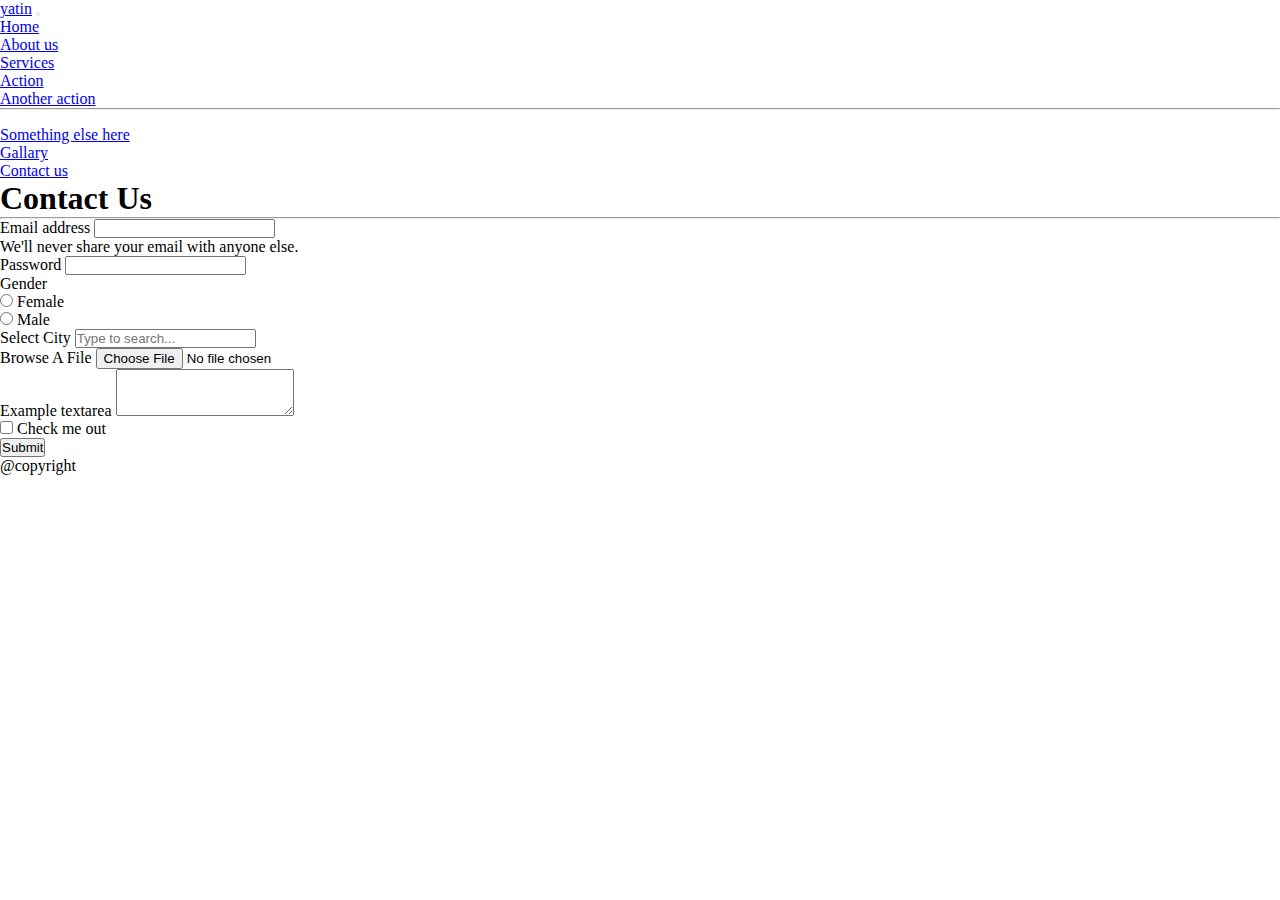
<file: contact.html>
<!DOCTYPE html>
<html lang="en">

<head>
  <meta charset="UTF-8">
  <meta http-equiv="X-UA-Compatible" content="IE=edge">
  <meta name="viewport" content="width=device-width, initial-scale=1.0">
  <link rel="stylesheet" type="text/css" href="style.css">
  <link href="https://cdn.jsdelivr.net/npm/bootstrap@5.0.2/dist/css/bootstrap.min.css" rel="stylesheet"
    integrity="sha384-EVSTQN3/azprG1Anm3QDgpJLIm9Nao0Yz1ztcQTwFspd3yD65VohhpuuCOmLASjC" crossorigin="anonymous">

  <title>Document</title>
</head>

<body>
  <nav class="navbar navbar-expand-lg navbar-light bg-light">
    <div class="container-fluid">
      <a class="navbar-brand" href="#">yatin</a>
      <button class="navbar-toggler" type="button" data-bs-toggle="collapse" data-bs-target="#navbarSupportedContent"
        aria-controls="navbarSupportedContent" aria-expanded="false" aria-label="Toggle navigation">
        <span class="navbar-toggler-icon"></span>
      </button>
      <div class="collapse navbar-collapse" id="navbarSupportedContent">
        <ul class="navbar-nav ms-auto mb-2 mb-lg-0">
          <li class="nav-item">
            <a class="nav-link active" aria-current="page" href="index.html">Home</a>
          </li>
          <li class="nav-item">
            <a class="nav-link text-capitalize" href="about.html">About us</a>
          </li>
          <li class="nav-item dropdown">
            <a class="nav-link dropdown-toggle" href="#" id="navbarDropdown" role="button" data-bs-toggle="dropdown"
              aria-expanded="false">
              Services
            </a>
            <ul class="dropdown-menu" aria-labelledby="navbarDropdown">
              <li><a class="dropdown-item" href="#">Action</a></li>
              <li><a class="dropdown-item" href="#">Another action</a></li>
              <li>
                <hr class="dropdown-divider">
              </li>
              <li><a class="dropdown-item" href="#">Something else here</a></li>
            </ul>
          </li>
          <li class="nav-item">
            <a class="nav-link " href="gallary.html">Gallary</a>
          </li>
          <li class="nav-item">
            <a class="nav-link text-capitalize" href="contact.html">Contact us</a>
          </li>
        </ul>

      </div>
    </div>
  </nav>
  <section class="main_heading my-5 pt-5">
    <div class="text-center">
      <h1 class="display-4">Contact Us</h1>
      <hr class="w-25 mx-auto" />
    </div>
    <div class="container">
      <div class="row">
        <div class="col-xxl-8 col-10 col-md-8 mx-auto">
          <form>
            <div class="mb-3">
              <label for="exampleInputEmail1" class="form-label">Email address</label>
              <input type="email" class="form-control" id="exampleInputEmail1" aria-describedby="emailHelp">
              <div id="emailHelp" class="form-text">We'll never share your email with anyone else.</div>
            </div>
            <div class="mb-3">
              <label for="exampleInputPassword1" class="form-label">Password</label>
              <input type="password" class="form-control" id="exampleInputPassword1">
            </div>
            <div class="mb-3">
              <label class="pe-4">Gender</label>
              <div class="form-check form-check-inline">
                <input class="form-check-input" type="radio" name="inlineRadioOptions" id="inlineRadio1" value="option1">
                <label class="form-check-label" for="inlineRadio1">Female</label>
              </div>
              <div class="form-check form-check-inline">
                <input class="form-check-input" type="radio" name="inlineRadioOptions" id="inlineRadio2" value="option2">
                <label class="form-check-label" for="inlineRadio2">Male</label>
              </div>
              

            </div>
            <div class="mb-3">
              <label for="exampleDataList" class="form-label">Select City</label>
              <input class="form-control" list="datalistOptions" id="exampleDataList" placeholder="Type to search...">
              <datalist id="datalistOptions">
                <option value="San Francisco"></option>
                <option value="New York"></option>
                <option value="Seattle"></option>
                <option value="Los Angeles"></option>
                <option value="Chicago"></option>
              </datalist>
            </div>
            <div class="mb-3">
              <label for="formFileLg" class="form-label">Browse A File</label>
              <input class="form-control form-control-lg" id="formFileLg" type="file">
            </div>
            <div class="mb-3">
              <label for="exampleFormControlTextarea1" class="form-label">Example textarea</label>
              <textarea class="form-control" id="exampleFormControlTextarea1" rows="3"></textarea>
            </div>
            <div class="mb-3 form-check">
              <input type="checkbox" class="form-check-input" id="exampleCheck1">
              <label class="form-check-label" for="exampleCheck1">Check me out</label>
            </div>
            <button type="submit" class="btn btn-primary">Submit</button>
          </form>
        </div>

      </div>

    </div>
  </section>
  <footer class="bg-secondary text-center text-white">
    <p>@copyright</p>

  </footer>

<script src="https://cdn.jsdelivr.net/npm/bootstrap@5.0.2/dist/js/bootstrap.bundle.min.js"
  integrity="sha384-MrcW6ZMFYlzcLA8Nl+NtUVF0sA7MsXsP1UyJoMp4YLEuNSfAP+JcXn/tWtIaxVXM"
  crossorigin="anonymous"></script>
<script type="text/javascript">
  var tooltipTriggerList = [].slice.call(document.querySelectorAll('[data-bs-toggle="tooltip"]'))
  var tooltipList = tooltipTriggerList.map(function (tooltipTriggerEl) {
    return new bootstrap.Tooltip(tooltipTriggerEl)
  })</script>
</body>

</html>
</file>
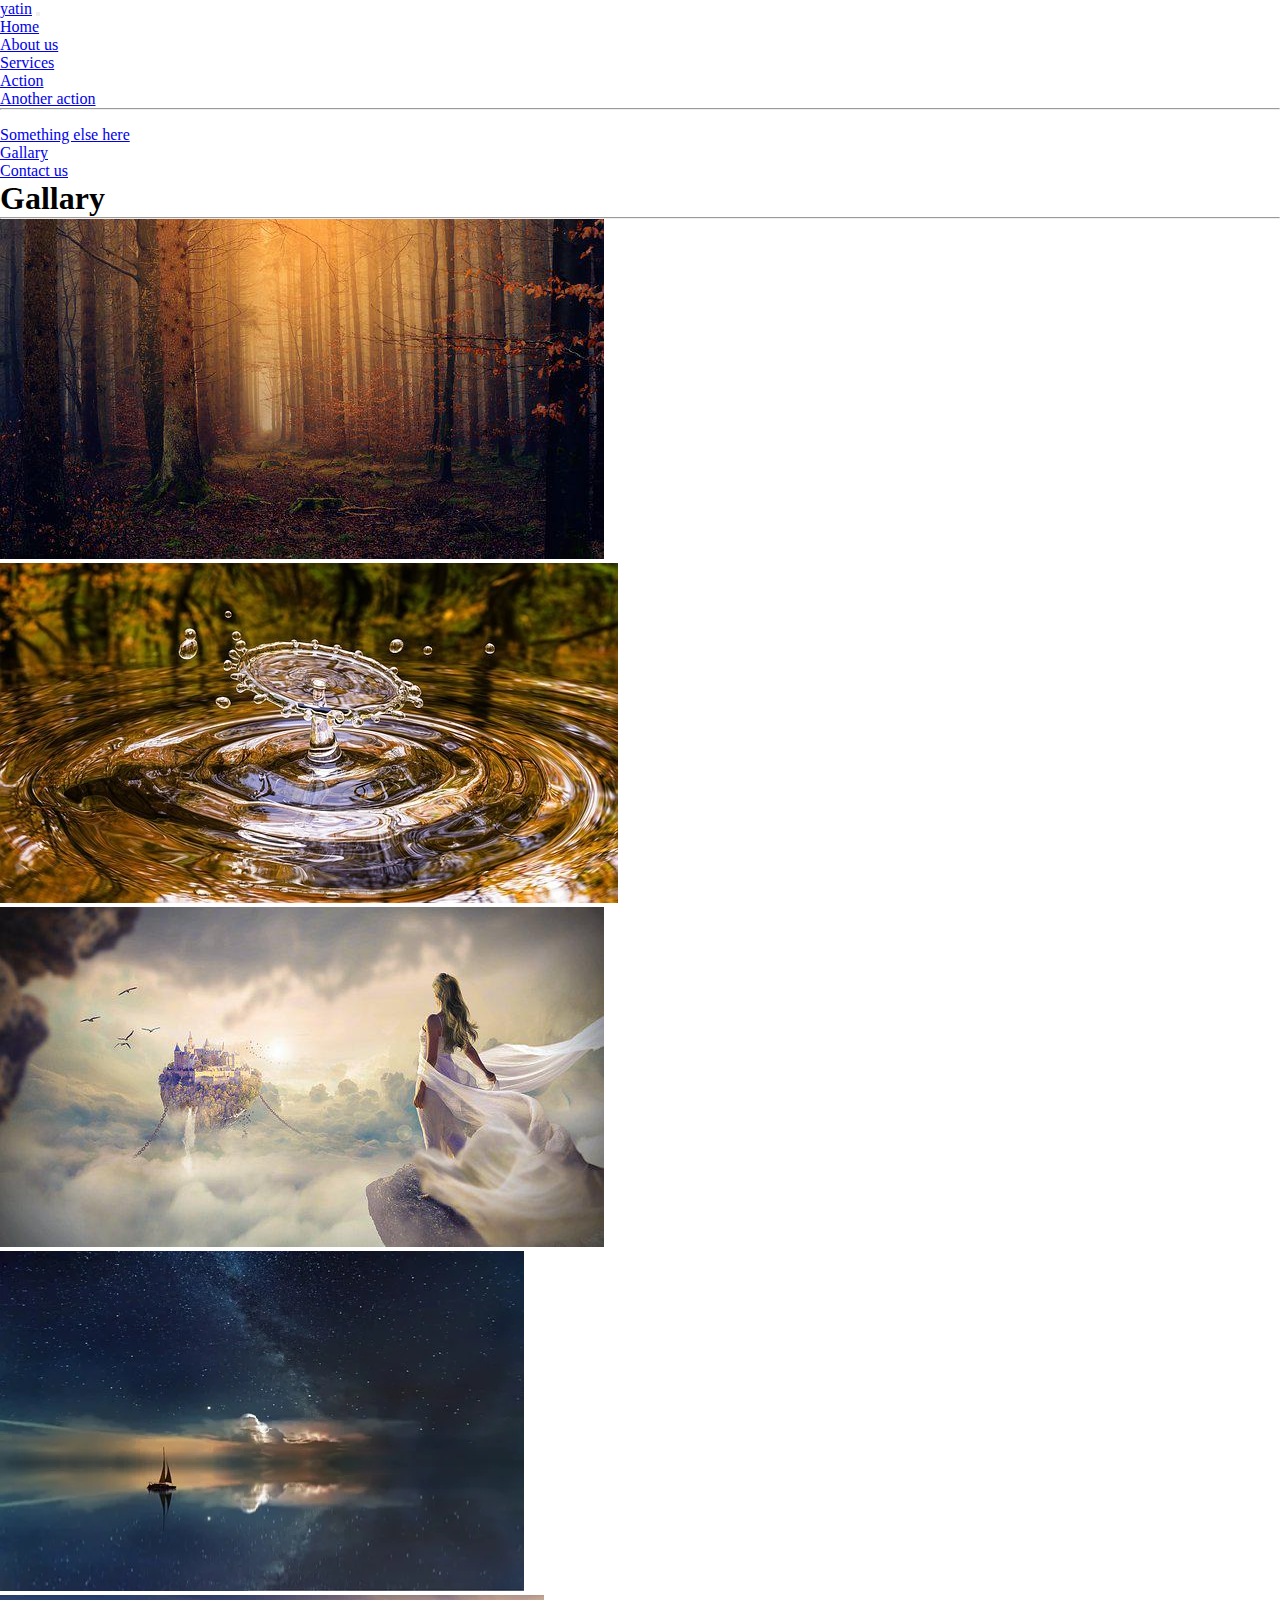
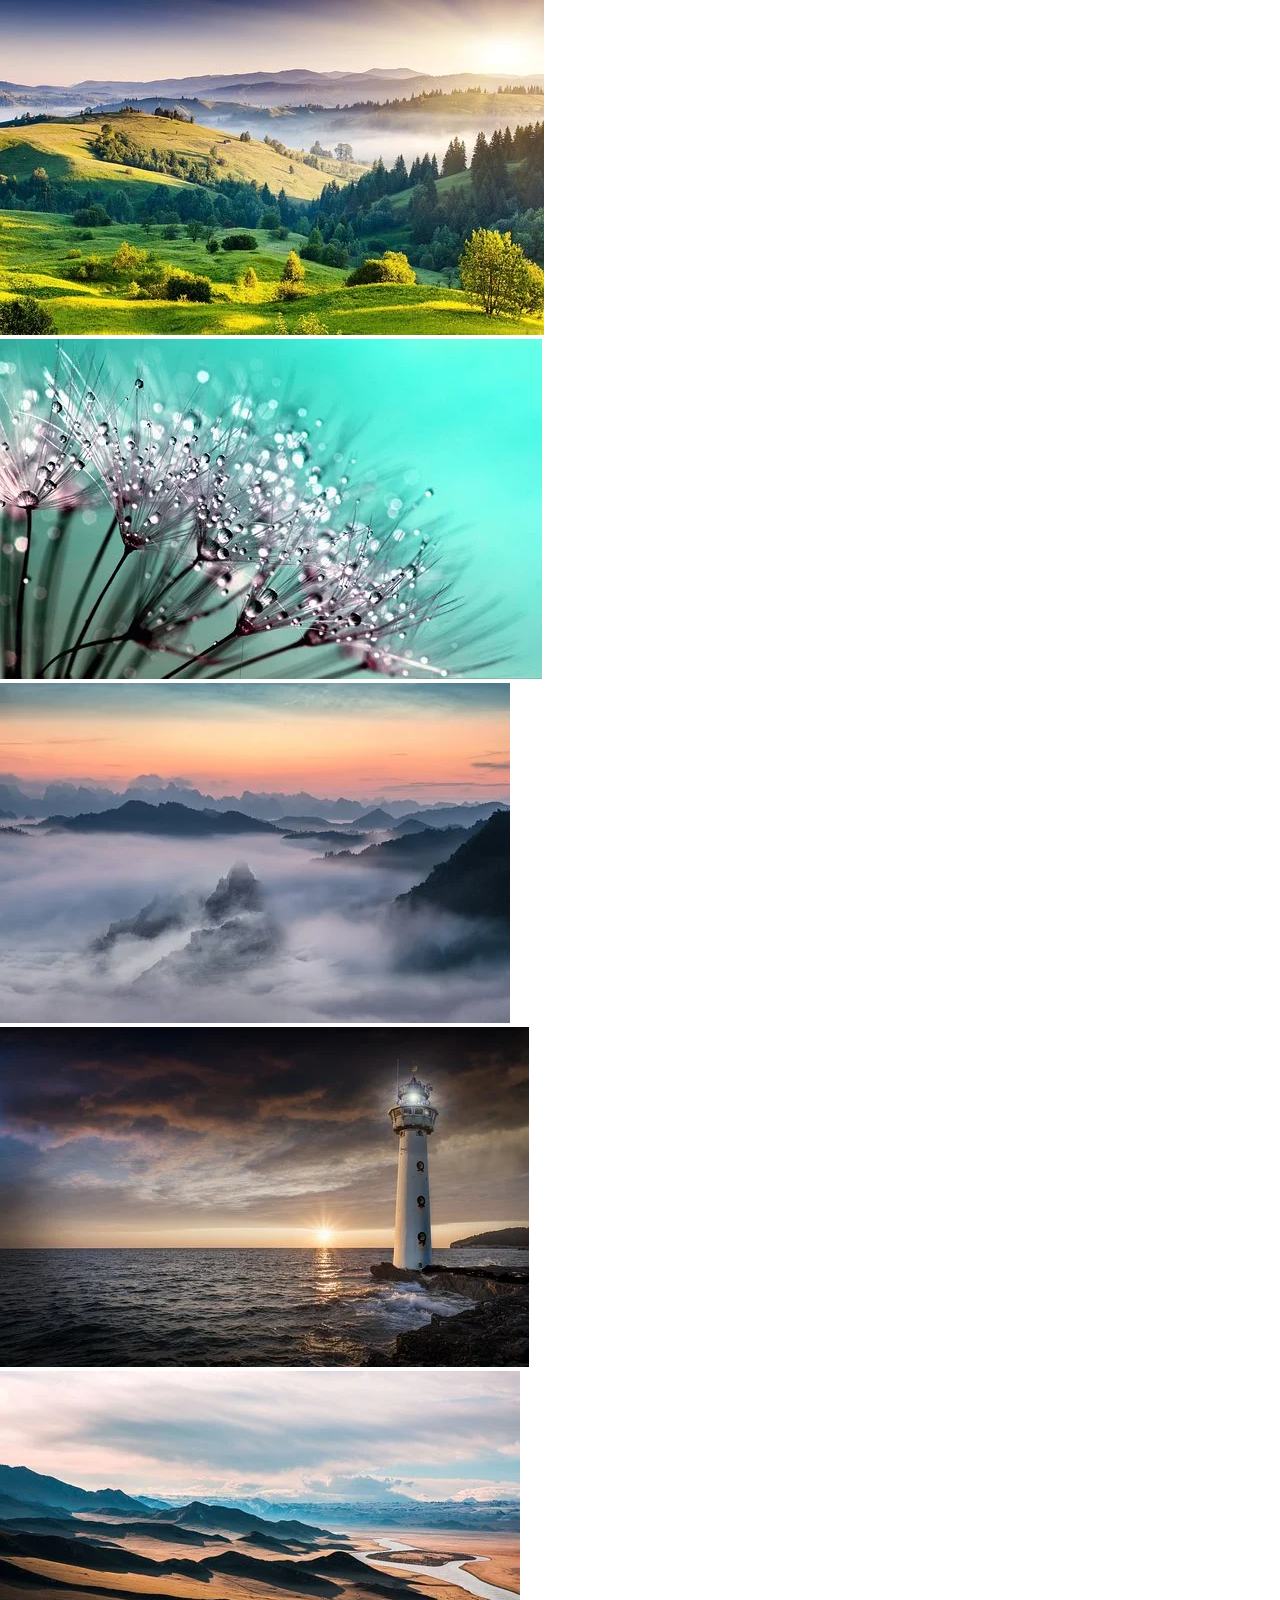
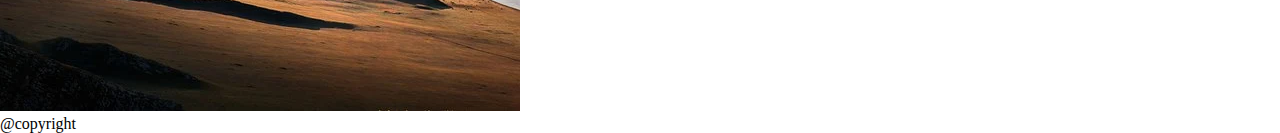
<file: gallary.html>
<!DOCTYPE html>
<html lang="en">

<head>
  <meta charset="UTF-8">
  <meta http-equiv="X-UA-Compatible" content="IE=edge">
  <meta name="viewport" content="width=device-width, initial-scale=1.0">
  <link rel="stylesheet" type="text/css" href="style.css">
  <link href="https://cdn.jsdelivr.net/npm/bootstrap@5.0.2/dist/css/bootstrap.min.css" rel="stylesheet"
    integrity="sha384-EVSTQN3/azprG1Anm3QDgpJLIm9Nao0Yz1ztcQTwFspd3yD65VohhpuuCOmLASjC" crossorigin="anonymous">

  <title>Document</title>
</head>

<body>
  <nav class="navbar navbar-expand-lg navbar-light bg-light">
    <div class="container-fluid">
      <a class="navbar-brand" href="#">yatin</a>
      <button class="navbar-toggler" type="button" data-bs-toggle="collapse" data-bs-target="#navbarSupportedContent"
        aria-controls="navbarSupportedContent" aria-expanded="false" aria-label="Toggle navigation">
        <span class="navbar-toggler-icon"></span>
      </button>
      <div class="collapse navbar-collapse" id="navbarSupportedContent">
        <ul class="navbar-nav ms-auto mb-2 mb-lg-0">
          <li class="nav-item">
            <a class="nav-link active" aria-current="page" href="index.html">Home</a>
          </li>
          <li class="nav-item">
            <a class="nav-link text-capitalize" href="about.html">About us</a>
          </li>
          <li class="nav-item dropdown">
            <a class="nav-link dropdown-toggle" href="#" id="navbarDropdown" role="button" data-bs-toggle="dropdown"
              aria-expanded="false">
              Services
            </a>
            <ul class="dropdown-menu" aria-labelledby="navbarDropdown">
              <li><a class="dropdown-item" href="#">Action</a></li>
              <li><a class="dropdown-item" href="#">Another action</a></li>
              <li>
                <hr class="dropdown-divider">
              </li>
              <li><a class="dropdown-item" href="#">Something else here</a></li>
            </ul>
          </li>
          <li class="nav-item">
            <a class="nav-link " href="gallary.html">Gallary</a>
          </li>
          <li class="nav-item">
            <a class="nav-link text-capitalize" href="contact.html">Contact us</a>
          </li>
        </ul>

      </div>
    </div>
  </nav>
  <section class="main_heading my-5 pt-5">
    <div class="text-center">
      <h1 class="display-4">Gallary</h1>
      <hr class="w-25 mx-auto" />
    </div>
    <div class="container">
      <div class="row gy-2 my-5">
        <div class="col-md-4 col-10 col-xxl-4 mx-auto">
          <figure>
            <img src="images/m21.jpg" alt="gallary image" class="img-fluid">
          </figure>

        </div>
        <div class="col-md-4 col-10 col-xxl-4 mx-auto">
          <figure>
            <img src="images/m16.jpg" alt="gallary image" class="img-fluid">
          </figure>

        </div>
        <div class="col-md-4 col-10 col-xxl-4 mx-auto">
          <figure>
            <img src="images/m14.jpg" alt="gallary image" class="img-fluid">
          </figure>

        </div>
        <div class="col-md-4 col-10 col-xxl-4 mx-auto">
          <figure>
            <img src="images/m15.webp" alt="gallary image" class="img-fluid">
          </figure>

        </div>
        <div class="col-md-4 col-10 col-xxl-4 mx-auto">
          <figure>
            <img src="images/m20.webp" alt="gallary image" class="img-fluid">
          </figure>

        </div>
        <div class="col-md-4 col-10 col-xxl-4 mx-auto">
          <figure>
            <img src="images/m17.webp" alt="gallary image" class="img-fluid">
          </figure>

        </div>
        <div class="col-md-4 col-10 col-xxl-4 mx-auto">
          <figure>
            <img src="images/m26.webp" alt="gallary image" class="img-fluid">
          </figure>

        </div>
        <div class="col-md-4 col-10 col-xxl-4 mx-auto">
          <figure>
            <img src="images/m23.webp" alt="gallary image" class="img-fluid">
          </figure>

        </div>
        <div class="col-md-4 col-10 col-xxl-4 mx-auto">
          <figure>
            <img src="images/m25.webp" alt="gallary image" class="img-fluid">
          </figure>

        </div>

      </div>

    </div>
  </section>
  <footer class="bg-secondary text-center text-white">
    <p>@copyright</p>

  </footer>

<script src="https://cdn.jsdelivr.net/npm/bootstrap@5.0.2/dist/js/bootstrap.bundle.min.js"
  integrity="sha384-MrcW6ZMFYlzcLA8Nl+NtUVF0sA7MsXsP1UyJoMp4YLEuNSfAP+JcXn/tWtIaxVXM"
  crossorigin="anonymous"></script>
<script type="text/javascript">
  var tooltipTriggerList = [].slice.call(document.querySelectorAll('[data-bs-toggle="tooltip"]'))
  var tooltipList = tooltipTriggerList.map(function (tooltipTriggerEl) {
    return new bootstrap.Tooltip(tooltipTriggerEl)
  })</script>
</body>

</html>
</file>
<file: style.css>
*{
    margin: 0;
    padding: 0;
    box-sizing: border-box;
}

.carousel-item img{
    width: 100%;
    height: 93vh;
} 



.about_img{
    min-width: 100%;
    max-height: 280px;
} 

.services img{
    height: 100%;
    width: 100%;
}

.offer_style{
    background: #a6dcef;
}

footer p{
    margin-bottom: 0;
}

body{
    position: relative;
}

/* // X-Small devices (portrait phones, less than 576px) */
/* // No media query for `xs` since this is the default in Bootstrap */

/* // Small devices (landscape phones, 576px and up) */
@media (min-width: 576px) {  }

/* // Medium devices (tablets, 768px and up) */
@media (min-width: 768px) {  }

/* // Large devices (desktops, 992px and up) */
@media (min-width: 992px) { 
    
 }

/* // X-Large devices (large desktops, 1200px and up) */
@media (min-width: 1200px) {  }

 /* XX-Large devices (larger desktops, 1400px and up) */
@media (min-width: 1400px) {  }
</file>
